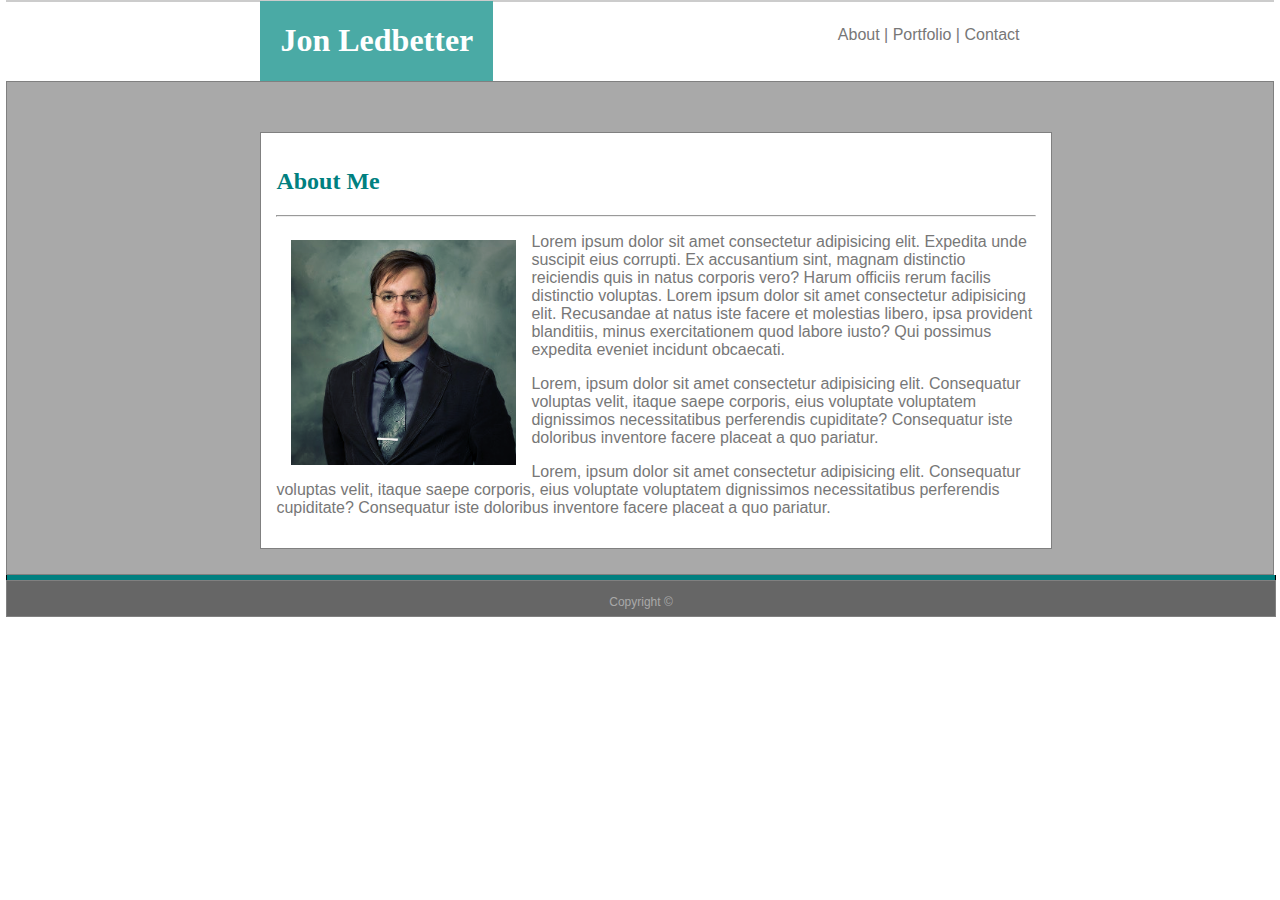
<file: index.html>
<!DOCTYPE html>
<html lang="en-us">

<head>
    <meta charset="UTF-8">
    <link rel="stylesheet" type="text/css" href="assets/css/style.css">
    <title>About</title>
</head>

<body>
    
    <nav id="navbox" class="container">
        <header id="header1" class="box">
            <h1>Jon Ledbetter</h1>
        </header>
        <aside id="navi" class="box">
            <a href="#">About</a> | <a href="./portfolio.html">Portfolio</a> | <a href="./contact.html">Contact</a>
        </aside>
    </nav>


    <main class="container box">
        <section id="bulk" class="box">
            <section id="aboutmebox" class="box">
                <section id=header2>
                    <header>
                        <h2>About Me</h2><hr>
                    </header>
                </section>
                <img src="assets/images/jon.png" class="box" id="bio-image">
                <section>
                    <p>Lorem ipsum dolor sit amet consectetur adipisicing elit. Expedita unde suscipit eius corrupti. Ex
                        accusantium sint, magnam distinctio reiciendis quis in natus corporis vero? Harum officiis rerum
                        facilis distinctio voluptas. Lorem ipsum dolor sit amet consectetur adipisicing elit. Recusandae
                        at natus iste facere et molestias libero, ipsa provident blanditiis, minus exercitationem quod
                        labore iusto? Qui possimus expedita eveniet incidunt obcaecati.</p>
                    <p>Lorem, ipsum dolor sit amet consectetur adipisicing elit. Consequatur voluptas velit, itaque
                        saepe
                        corporis, eius voluptate voluptatem dignissimos necessitatibus perferendis cupiditate?
                        Consequatur
                        iste doloribus inventore facere placeat a quo pariatur.</p>
                    <p>Lorem, ipsum dolor sit amet consectetur adipisicing elit. Consequatur voluptas velit, itaque
                        saepe
                        corporis, eius voluptate voluptatem dignissimos necessitatibus perferendis cupiditate?
                        Consequatur
                        iste doloribus inventore facere placeat a quo pariatur.</p>
                </section>
            </section>
        </section>


    </main>

    <section id="bar" class="box"></section>
    <section id="footer" class="box"><br>
        Copyright ©
    </section>
</body>

</html>
</file>
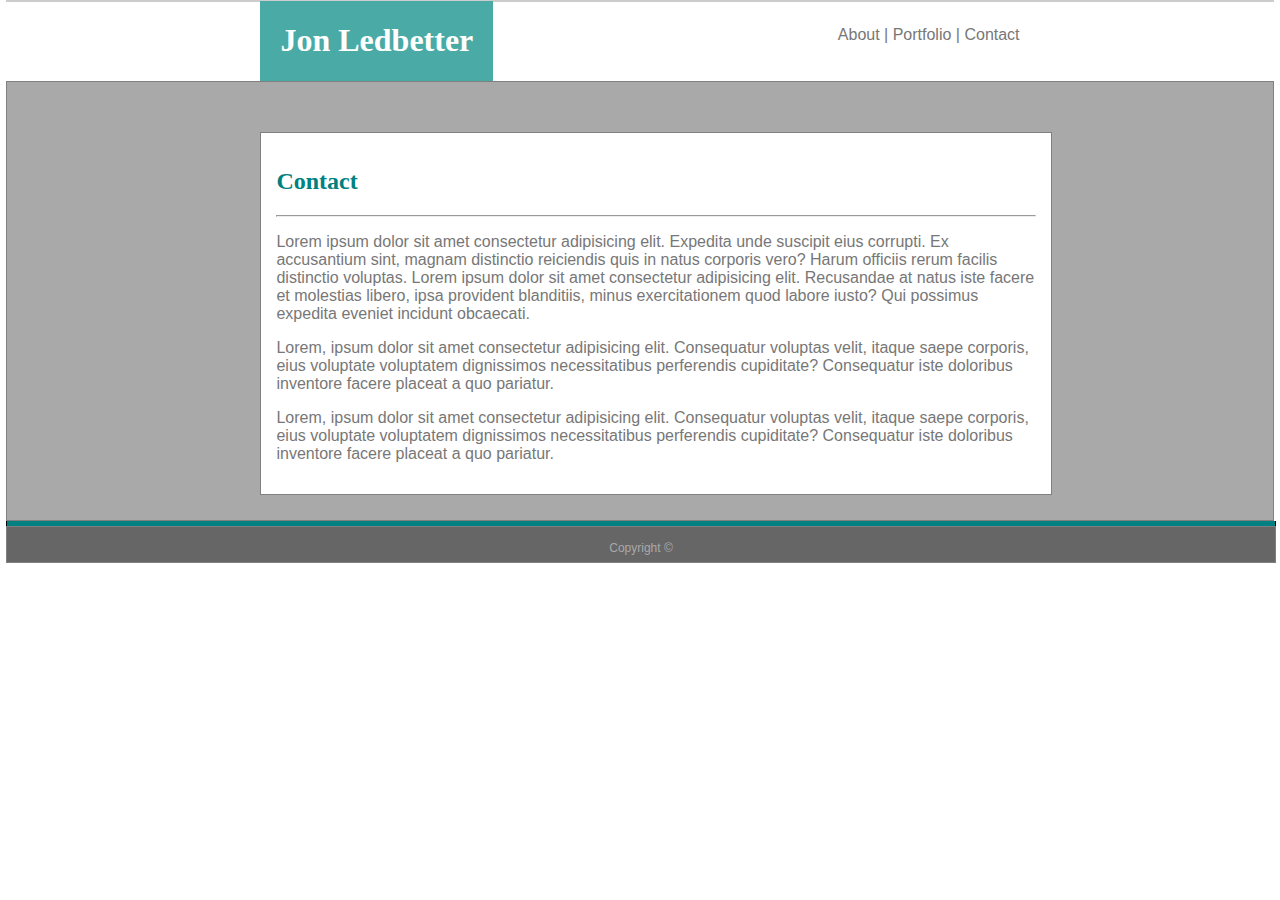
<file: contact.html>
<!DOCTYPE html>
<html lang="en-us">

<head>
    <meta charset="UTF-8">
    <link rel="stylesheet" type="text/css" href="assets/css/style.css">
    <title>Contact</title>
</head>

<body>
    
    <nav id="navbox" class="container">
        <header id="header1" class="box">
            <h1>Jon Ledbetter</h1>
        </header>
        <aside id="navi" class="box">
            <a href="./index.html">About</a> | <a href="./portfolio.html">Portfolio</a> | <a href="#">Contact</a>
        </aside>
    </nav>


    <main class="container box">
        <section id="bulk" class="box">
            <section id="aboutmebox" class="box">
                <section id=header2>
                    <header>
                        <h2>Contact</h2><hr>
                    </header>
                </section>
                
                <section>
                    <p>Lorem ipsum dolor sit amet consectetur adipisicing elit. Expedita unde suscipit eius corrupti. Ex
                        accusantium sint, magnam distinctio reiciendis quis in natus corporis vero? Harum officiis rerum
                        facilis distinctio voluptas. Lorem ipsum dolor sit amet consectetur adipisicing elit. Recusandae
                        at natus iste facere et molestias libero, ipsa provident blanditiis, minus exercitationem quod
                        labore iusto? Qui possimus expedita eveniet incidunt obcaecati.</p>
                    <p>Lorem, ipsum dolor sit amet consectetur adipisicing elit. Consequatur voluptas velit, itaque
                        saepe
                        corporis, eius voluptate voluptatem dignissimos necessitatibus perferendis cupiditate?
                        Consequatur
                        iste doloribus inventore facere placeat a quo pariatur.</p>
                    <p>Lorem, ipsum dolor sit amet consectetur adipisicing elit. Consequatur voluptas velit, itaque
                        saepe
                        corporis, eius voluptate voluptatem dignissimos necessitatibus perferendis cupiditate?
                        Consequatur
                        iste doloribus inventore facere placeat a quo pariatur.</p>
                </section>
            </section>
        </section>


    </main>

    <section id="bar" class="box"></section>
    <section id="footer" class="box"><br>
        Copyright ©
    </section>
</body>

</html>
</file>
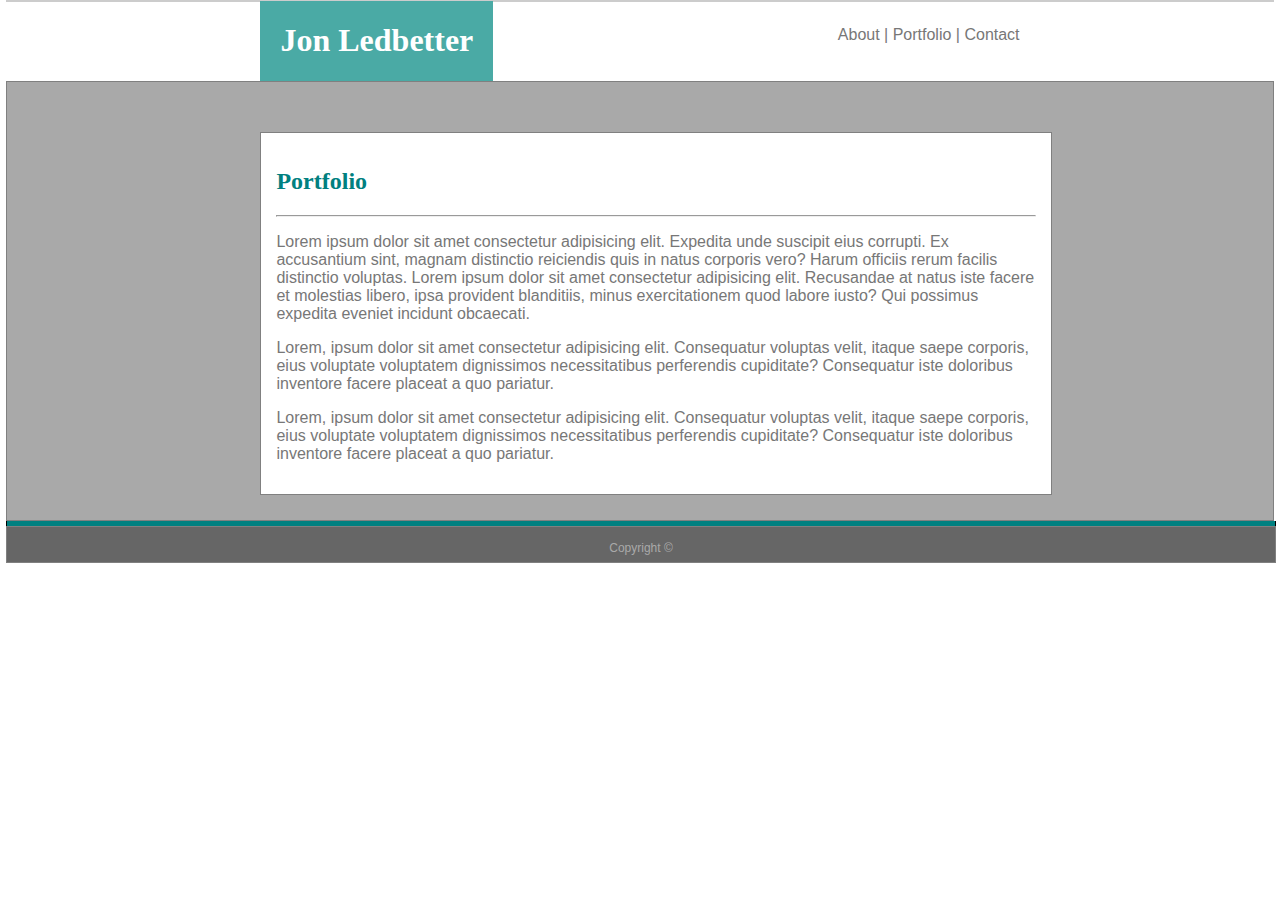
<file: portfolio.html>
<!DOCTYPE html>
<html lang="en-us">

<head>
    <meta charset="UTF-8">
    <link rel="stylesheet" type="text/css" href="assets/css/style.css">
    <title>Portfolio</title>
</head>

<body>
    
    <nav id="navbox" class="container">
        <header id="header1" class="box">
            <h1>Jon Ledbetter</h1>
        </header>
        <aside id="navi" class="box">
            <a href="./index.html">About</a> | <a href="#">Portfolio</a> | <a href="./contact.html">Contact</a>
        </aside>
    </nav>


    <main class="container box">
        <section id="bulk" class="box">
            <section id="aboutmebox" class="box">
                <section id=header2>
                    <header>
                        <h2>Portfolio</h2><hr>
                    </header>
                </section>
                
                <section>
                    <p>Lorem ipsum dolor sit amet consectetur adipisicing elit. Expedita unde suscipit eius corrupti. Ex
                        accusantium sint, magnam distinctio reiciendis quis in natus corporis vero? Harum officiis rerum
                        facilis distinctio voluptas. Lorem ipsum dolor sit amet consectetur adipisicing elit. Recusandae
                        at natus iste facere et molestias libero, ipsa provident blanditiis, minus exercitationem quod
                        labore iusto? Qui possimus expedita eveniet incidunt obcaecati.</p>
                    <p>Lorem, ipsum dolor sit amet consectetur adipisicing elit. Consequatur voluptas velit, itaque
                        saepe
                        corporis, eius voluptate voluptatem dignissimos necessitatibus perferendis cupiditate?
                        Consequatur
                        iste doloribus inventore facere placeat a quo pariatur.</p>
                    <p>Lorem, ipsum dolor sit amet consectetur adipisicing elit. Consequatur voluptas velit, itaque
                        saepe
                        corporis, eius voluptate voluptatem dignissimos necessitatibus perferendis cupiditate?
                        Consequatur
                        iste doloribus inventore facere placeat a quo pariatur.</p>
                </section>
            </section>
        </section>


    </main>

    <section id="bar" class="box"></section>
    <section id="footer" class="box"><br>
        Copyright ©
    </section>
</body>

</html>
</file>
<file: assets/css/style.css>
.container {
    margin: 0 auto;
    border: 1px solid grey;    
}

body {
  font-family:Arial, Helvetica, sans-serif;
  color:#777777;
  width: 99%;
  margin: 0 auto;
  background-image: "\assets\images\bg.png";
  background-repeat: repeat;
}

.box {
  float: left;
}

header{
  font-family: Georgia, 'Times New Roman', Times, serif;
  background: #ffffff;
}

#header1 {
  background-color:#4aaaa5;
  color:white;
  margin-left:20%;
  padding: 0px 20px 0px 20px;
}

#header2{
  background-color: white;
  color:teal;
  width:100%;
}

#navbox {
  border-color:#cccccc;
}

#navi {
  padding-top:25px;   
  margin-right:20%;
  float:right;
  font-size: 16px;
  text-align: right;
}

a:link {
  text-decoration: none;
  color:#777777;
}

a:visited {
  color:#141414;
}

a:hover {
  color:#4aaaa5;
  font-size: 18px;
  font-weight: bold;
}

main{
  background-color: darkgray;
}

#bulk{
  margin-left:20%;
  margin-bottom:25px;
}

#aboutmebox {
  width:75%;
  clear:right;  
  border: 1px solid grey; 
  background-color: white;
  margin-top:50px;
  padding: 15px;      
}

#bio-image {
  width: 225px;
  height: 225px;
  padding: 15px;
}

#bar{
  background: teal;
  border-color: black;
  border-style: solid;
  border-width: 0px 1px 0px 1px;
  width:100%;
  height:5px;
  position:relative;
}

#footer{
  width:100%;
  height:35px;
  clear:left;
  background-color:#666666;
  color:darkgrey;
  font-size:12px;
  border: 1px solid gray;
  text-align: center;
  position:relative;
}
</file>
